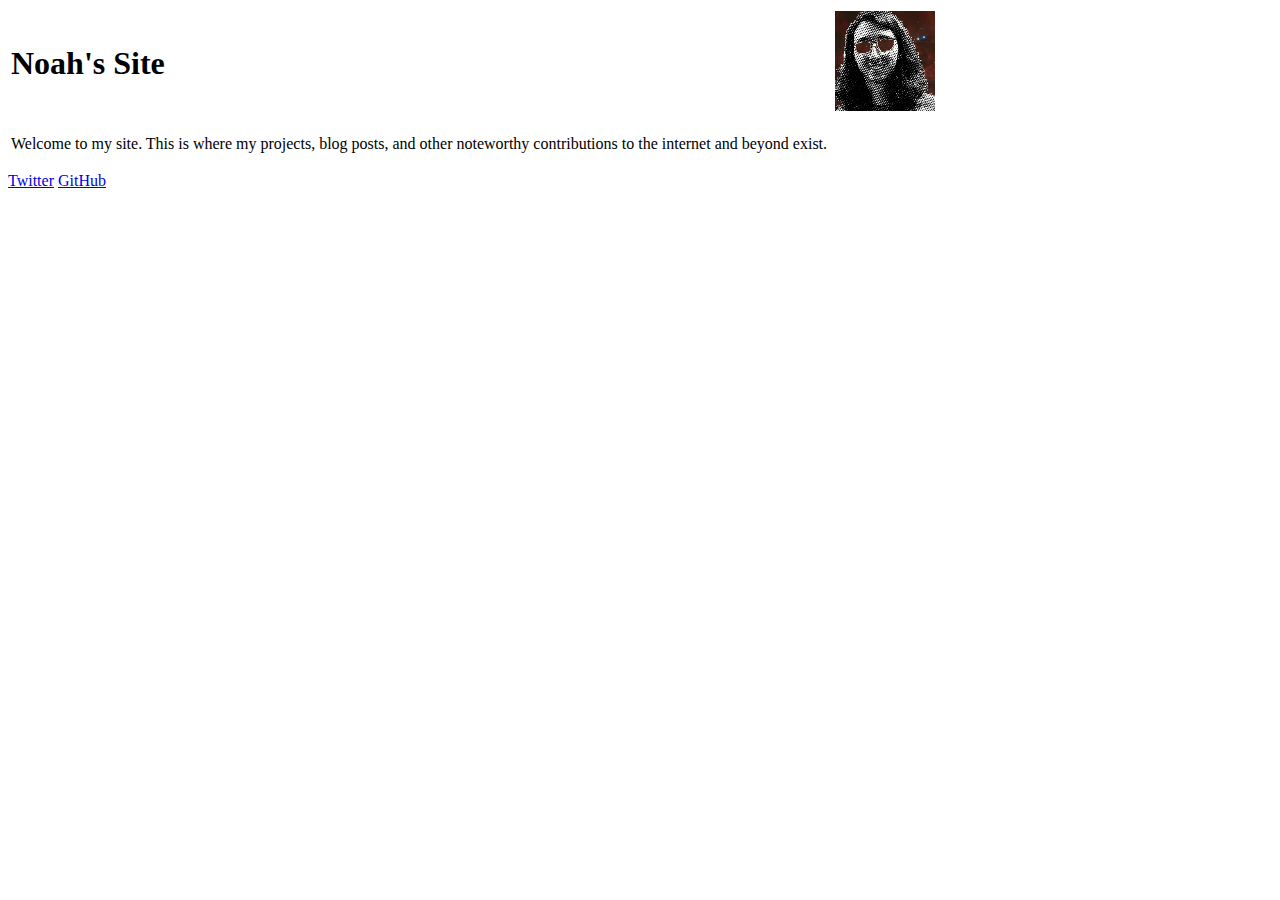
<file: index.html>
<!doctype html>
<html lang="en">

<head>
    <meta content="IE=edge" http-equiv="X-UA-Compatible" />
    <meta content="text/html; charset=utf-8" http-equiv="content-type" />
    <meta content="width=device-width, initial-scale=1" name="viewport" />

    
    <meta name="robots" content="index,follow">
    <meta name="googlebot" content="index,follow">

    <meta name="google" content="nositelinkssearchbox">
    <meta name="google" content="notranslate">
    

    
    
    <meta name="description" content="Noah&#x27;s place on the internet to say and do things">
    
    

    
    <link href="https://ncb.wtf/style.css" rel="stylesheet" />
    
    <title>Noah&#x27;s</title>
</head>

<body>
    <script>
        function evaluate_prefers_color() {
            if (localStorage.getItem('prefers-color') === 'dark') {
                document.body.classList.add('dark');
            } else if (localStorage.getItem('prefers-color') === 'light') {
                document.body.classList.remove('dark');
            } else if (window.matchMedia('(prefers-color-scheme: dark)').matches) {
                document.body.classList.add('dark');
            }
        }
        evaluate_prefers_color();
    </script>
    
    <header>
        <table>
        <tr>
                <td>
                        <h1>
                                Noah's Site
                        </h1>
                </td>

                <td>
                <td>
                        <video height=100px width=100px autoplay loop muted>
                                <source src="./me.webm" type="video/webm" controls="false">
                        </video>
                </td>

                </td>
        </tr>
        <tr>
                <td>
                        <p>
                                Welcome to my site. This is where my projects, blog posts, and other noteworthy
                                contributions to the internet and beyond exist.
                        </p>
                </td>
        </tr>
</table>
    </header>
    <main>
        
        
    </main>

    <footer>
        
        <div class="footer-social-media">
            <!-- <a onclick="toggle_prefers_color()">Toggle Theme</a> -->
            
            <a href="https://twitter.com/@brittonncb" target="_blank">Twitter</a>
            
            <a href="https://github.com/nxb9626" target="_blank">GitHub</a>
            
        </div>
        </br>
        <!-- <hr text="&copy; Copyright 2022" /> -->
        
    </footer>
</body>


<script src="https://ncb.wtf/js/script.js" />
</script>


</html>
</file>
